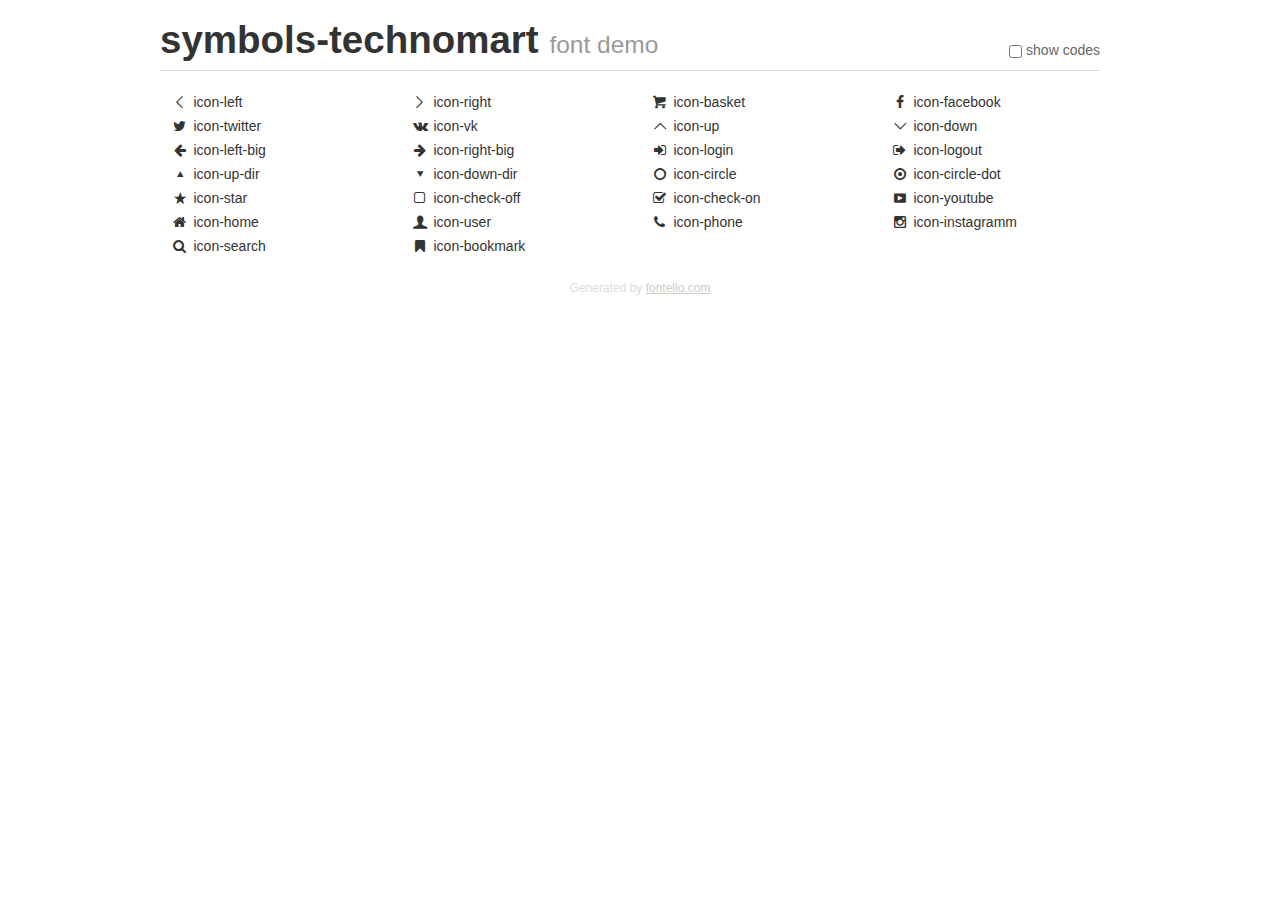
<file: technomart/symbols-technomart/demo.html>
<!DOCTYPE html>
<html>
  <head>
    <meta charset="UTF-8">
    <style>
      .clearfix {
        *zoom: 1;
      }
      .clearfix:before,
      .clearfix:after {
        content: "";

        display: table;

        line-height: 0;
      }
      .clearfix:after {
        clear: both;
      }
      html {
        font-size: 100%;

        -webkit-text-size-adjust: 100%;
            -ms-text-size-adjust: 100%;
      }
      a:focus {
        outline: thin dotted #333333;
        outline: 5px auto -webkit-focus-ring-color;
        outline-offset: -2px;
      }
      a:hover,
      a:active {
        outline: 0;
      }
      button,
      input,
      select,
      textarea {
        margin: 0;

        font-size: 100%;
        vertical-align: middle;
      }
      button,
      input {
        line-height: normal;

        *overflow: visible;
      }
      button::-moz-focus-inner,
      input::-moz-focus-inner {
        padding: 0;

        border: 0;
      }
      body {
        margin: 0;

        font-size: 14px;
        line-height: 20px;
        font-family: "Helvetica Neue", Helvetica, Arial, sans-serif;
        color: #333333;

        background-color: #ffffff;
      }
      a {
        color: #0088cc;
        text-decoration: none;
      }
      a:hover {
        color: #005580;
        text-decoration: underline;
      }
      .row {
        margin-left: -20px;

        *zoom: 1;
      }
      .row:before,
      .row:after {
        content: "";

        display: table;

        line-height: 0;
      }
      .row:after {
        clear: both;
      }
      [class*="span"] {
        float: left;
        min-height: 1px;
        margin-left: 20px;
      }
      .container,
      .navbar-static-top .container,
      .navbar-fixed-top .container,
      .navbar-fixed-bottom .container {
        width: 940px;
      }
      .span12 {
        width: 940px;
      }
      .span11 {
        width: 860px;
      }
      .span10 {
        width: 780px;
      }
      .span9 {
        width: 700px;
      }
      .span8 {
        width: 620px;
      }
      .span7 {
        width: 540px;
      }
      .span6 {
        width: 460px;
      }
      .span5 {
        width: 380px;
      }
      .span4 {
        width: 300px;
      }
      .span3 {
        width: 220px;
      }
      .span2 {
        width: 140px;
      }
      .span1 {
        width: 60px;
      }
      [class*="span"].pull-right,
      .row-fluid [class*="span"].pull-right {
        float: right;
      }
      .container {
        margin-right: auto;
        margin-left: auto;

        *zoom: 1;
      }
      .container:before,
      .container:after {
        content: "";

        display: table;

        line-height: 0;
      }
      .container:after {
        clear: both;
      }
      p {
        margin: 0 0 10px;
      }
      .lead {
        margin-bottom: 20px;

        font-weight: 200;
        font-size: 21px;
        line-height: 30px;
      }
      small {
        font-size: 85%;
      }
      h1 {
        margin: 10px 0;

        font-weight: bold;
        line-height: 20px;
        font-family: inherit;
        color: inherit;

        text-rendering: optimizelegibility;
      }
      h1 small {
        font-weight: normal;
        line-height: 1;
        color: #999999;
      }
      h1 {
        line-height: 40px;
      }
      h1 {
        font-size: 38.5px;
      }
      h1 small {
        font-size: 24.5px;
      }
      body {
        margin-top: 90px;
      }
      .header {
        position: fixed;
        top: 0;
        left: 50%;
        z-index: 10;

        margin-left: -480px;
        padding-top: 10px;

        background-color: #ffffff;
        border-bottom: 1px solid #dddddd;
      }
      .footer {
        margin-top: 20px;

        font-size: 12px;
        text-align: center;
        color: #dddddd;
      }
      .footer a {
        color: #cccccc;
        text-decoration: underline;
      }
      .the-icons {
        font-size: 14px;
        line-height: 24px;
      }
      .switch {
        position: absolute;
        right: 0;
        bottom: 10px;

        color: #666666;
      }
      .switch input {
        margin-right: 0.3em;
      }
      .codesOn .i-name {
        display: none;
      }
      .codesOn .i-code {
        display: inline;
      }
      .i-code {
        display: none;
      }
    </style>
    <link rel="stylesheet" href="css/symbols-technomart.css">
    <script>
      function toggleCodes(on) {
        var obj = document.getElementById('icons');

        if (on) {
          obj.className += ' codesOn';
        } else {
          obj.className = obj.className.replace(' codesOn', '');
        }
      }
    </script>
  </head>
  <body>
    <div class="container header">
      <h1>symbols-technomart <small>font demo</small></h1>
      <label class="switch">
        <input type="checkbox" onclick="toggleCodes(this.checked)">show codes
      </label>
    </div>
    <div id="icons" class="container">
      <div class="row">
        <div title="Code: 0x3c" class="the-icons span3"><i class="icon-left"></i> <span class="i-name">icon-left</span><span class="i-code">0x3c</span></div>
        <div title="Code: 0x3e" class="the-icons span3"><i class="icon-right"></i> <span class="i-name">icon-right</span><span class="i-code">0x3e</span></div>
        <div title="Code: 0x62" class="the-icons span3"><i class="icon-basket"></i> <span class="i-name">icon-basket</span><span class="i-code">0x62</span></div>
        <div title="Code: 0x66" class="the-icons span3"><i class="icon-facebook"></i> <span class="i-name">icon-facebook</span><span class="i-code">0x66</span></div>
      </div>
      <div class="row">
        <div title="Code: 0x74" class="the-icons span3"><i class="icon-twitter"></i> <span class="i-name">icon-twitter</span><span class="i-code">0x74</span></div>
        <div title="Code: 0x76" class="the-icons span3"><i class="icon-vk"></i> <span class="i-name">icon-vk</span><span class="i-code">0x76</span></div>
        <div title="Code: 0x2c4" class="the-icons span3"><i class="icon-up"></i> <span class="i-name">icon-up</span><span class="i-code">0x2c4</span></div>
        <div title="Code: 0x2c5" class="the-icons span3"><i class="icon-down"></i> <span class="i-name">icon-down</span><span class="i-code">0x2c5</span></div>
      </div>
      <div class="row">
        <div title="Code: 0x2190" class="the-icons span3"><i class="icon-left-big"></i> <span class="i-name">icon-left-big</span><span class="i-code">0x2190</span></div>
        <div title="Code: 0x2192" class="the-icons span3"><i class="icon-right-big"></i> <span class="i-name">icon-right-big</span><span class="i-code">0x2192</span></div>
        <div title="Code: 0x2386" class="the-icons span3"><i class="icon-login"></i> <span class="i-name">icon-login</span><span class="i-code">0x2386</span></div>
        <div title="Code: 0x241b" class="the-icons span3"><i class="icon-logout"></i> <span class="i-name">icon-logout</span><span class="i-code">0x241b</span></div>
      </div>
      <div class="row">
        <div title="Code: 0x25b2" class="the-icons span3"><i class="icon-up-dir"></i> <span class="i-name">icon-up-dir</span><span class="i-code">0x25b2</span></div>
        <div title="Code: 0x25bc" class="the-icons span3"><i class="icon-down-dir"></i> <span class="i-name">icon-down-dir</span><span class="i-code">0x25bc</span></div>
        <div title="Code: 0x25cb" class="the-icons span3"><i class="icon-circle"></i> <span class="i-name">icon-circle</span><span class="i-code">0x25cb</span></div>
        <div title="Code: 0x25cf" class="the-icons span3"><i class="icon-circle-dot"></i> <span class="i-name">icon-circle-dot</span><span class="i-code">0x25cf</span></div>
      </div>
      <div class="row">
        <div title="Code: 0x2605" class="the-icons span3"><i class="icon-star"></i> <span class="i-name">icon-star</span><span class="i-code">0x2605</span></div>
        <div title="Code: 0x2610" class="the-icons span3"><i class="icon-check-off"></i> <span class="i-name">icon-check-off</span><span class="i-code">0x2610</span></div>
        <div title="Code: 0x2611" class="the-icons span3"><i class="icon-check-on"></i> <span class="i-name">icon-check-on</span><span class="i-code">0x2611</span></div>
        <div title="Code: 0xf39e" class="the-icons span3"><i class="icon-youtube"></i> <span class="i-name">icon-youtube</span><span class="i-code">0xf39e</span></div>
      </div>
      <div class="row">
        <div title="Code: 0x1f3e0" class="the-icons span3"><i class="icon-home"></i> <span class="i-name">icon-home</span><span class="i-code">0x1f3e0</span></div>
        <div title="Code: 0x1f468" class="the-icons span3"><i class="icon-user"></i> <span class="i-name">icon-user</span><span class="i-code">0x1f468</span></div>
        <div title="Code: 0x1f4de" class="the-icons span3"><i class="icon-phone"></i> <span class="i-name">icon-phone</span><span class="i-code">0x1f4de</span></div>
        <div title="Code: 0x1f4f7" class="the-icons span3"><i class="icon-instagramm"></i> <span class="i-name">icon-instagramm</span><span class="i-code">0x1f4f7</span></div>
      </div>
      <div class="row">
        <div title="Code: 0x1f50d" class="the-icons span3"><i class="icon-search"></i> <span class="i-name">icon-search</span><span class="i-code">0x1f50d</span></div>
        <div title="Code: 0x1f516" class="the-icons span3"><i class="icon-bookmark"></i> <span class="i-name">icon-bookmark</span><span class="i-code">0x1f516</span></div>
      </div>
    </div>
    <div class="container footer">Generated by <a href="http://fontello.com">fontello.com</a></div>
  </body>
</html>
</file>
<file: technomart/symbols-technomart/css/symbols-technomart.css>
@font-face {
  font-weight: normal;
  font-style: normal;

  font-family: "symbols-technomart";
  src: url("../fonts/symbols-technomart.woff") format("woff"),
       url("../fonts/symbols-technomart.woff2") format("woff2");
}

[class^="icon-"]::before,
[class*=" icon-"]::before {
  display: inline-block;
  width: 1em;
  margin-right: 0.2em;
  margin-left: 0.2em;

  font-weight: normal;
  line-height: 1em;
  font-family: "symbols-technomart";
  text-align: center;
  text-transform: none;
  text-decoration: inherit;
  font-style: normal;
  font-variant: normal;

  speak: none;
}

.icon-left::before { content: "\3c"; } /* "&lt;" */
.icon-right::before { content: "\3e"; } /* "&gt;" */
.icon-basket::before { content: "\62"; } /* "b" */
.icon-facebook::before { content: "\66"; } /* "f" */
.icon-twitter::before { content: "\74"; } /* "t" */
.icon-vk::before { content: "\76"; } /* "v" */
.icon-up::before { content: "\2c4"; } /* "˄" */
.icon-down::before { content: "\2c5"; } /* "˅" */
.icon-left-big::before { content: "\2190"; } /* "←" */
.icon-right-big::before { content: "\2192"; } /* "→" */
.icon-login::before { content: "\2386"; } /* "⎆" */
.icon-logout::before { content: "\241b"; } /* "␛" */
.icon-up-dir::before { content: "\25b2"; } /* "▲" */
.icon-down-dir::before { content: "\25bc"; } /* "▼" */
.icon-circle::before { content: "\25cb"; } /* "○" */
.icon-circle-dot::before { content: "\25cf"; } /* "●" */
.icon-star::before { content: "\2605"; } /* "★" */
.icon-check-off::before { content: "\2610"; } /* "☐" */
.icon-check-on::before { content: "\2611"; } /* "☑" */
.icon-youtube::before { content: "\f39e"; } /* "" */
.icon-home::before { content: "🏠"; } /* "\1f3e0" */
.icon-user::before { content: "👨"; } /* "\1f468" */
.icon-phone::before { content: "📞"; } /* "\1f4de" */
.icon-instagramm::before { content: "📷"; } /* "\1f4f7" */
.icon-search::before { content: "🔍"; } /* "\1f50d" */
.icon-bookmark::before { content: "🔖"; } /* "\1f516" */
</file>
